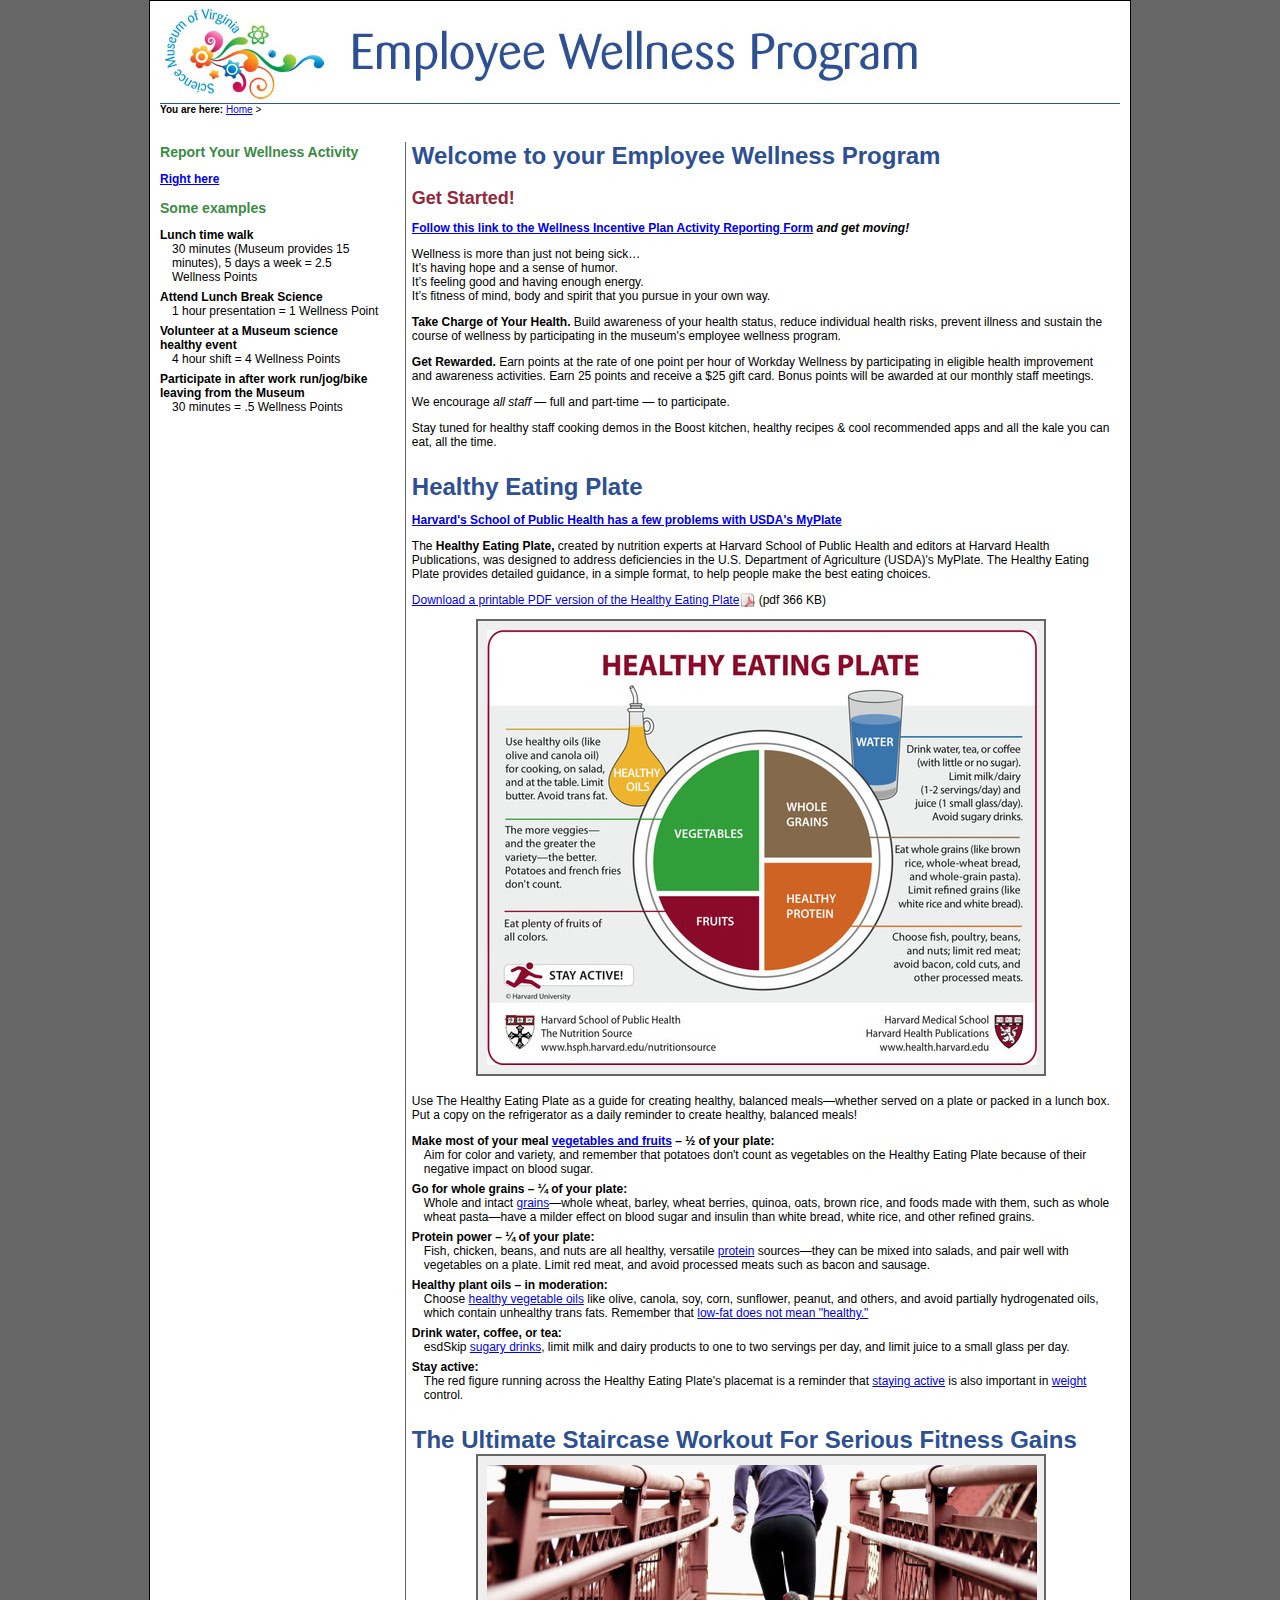
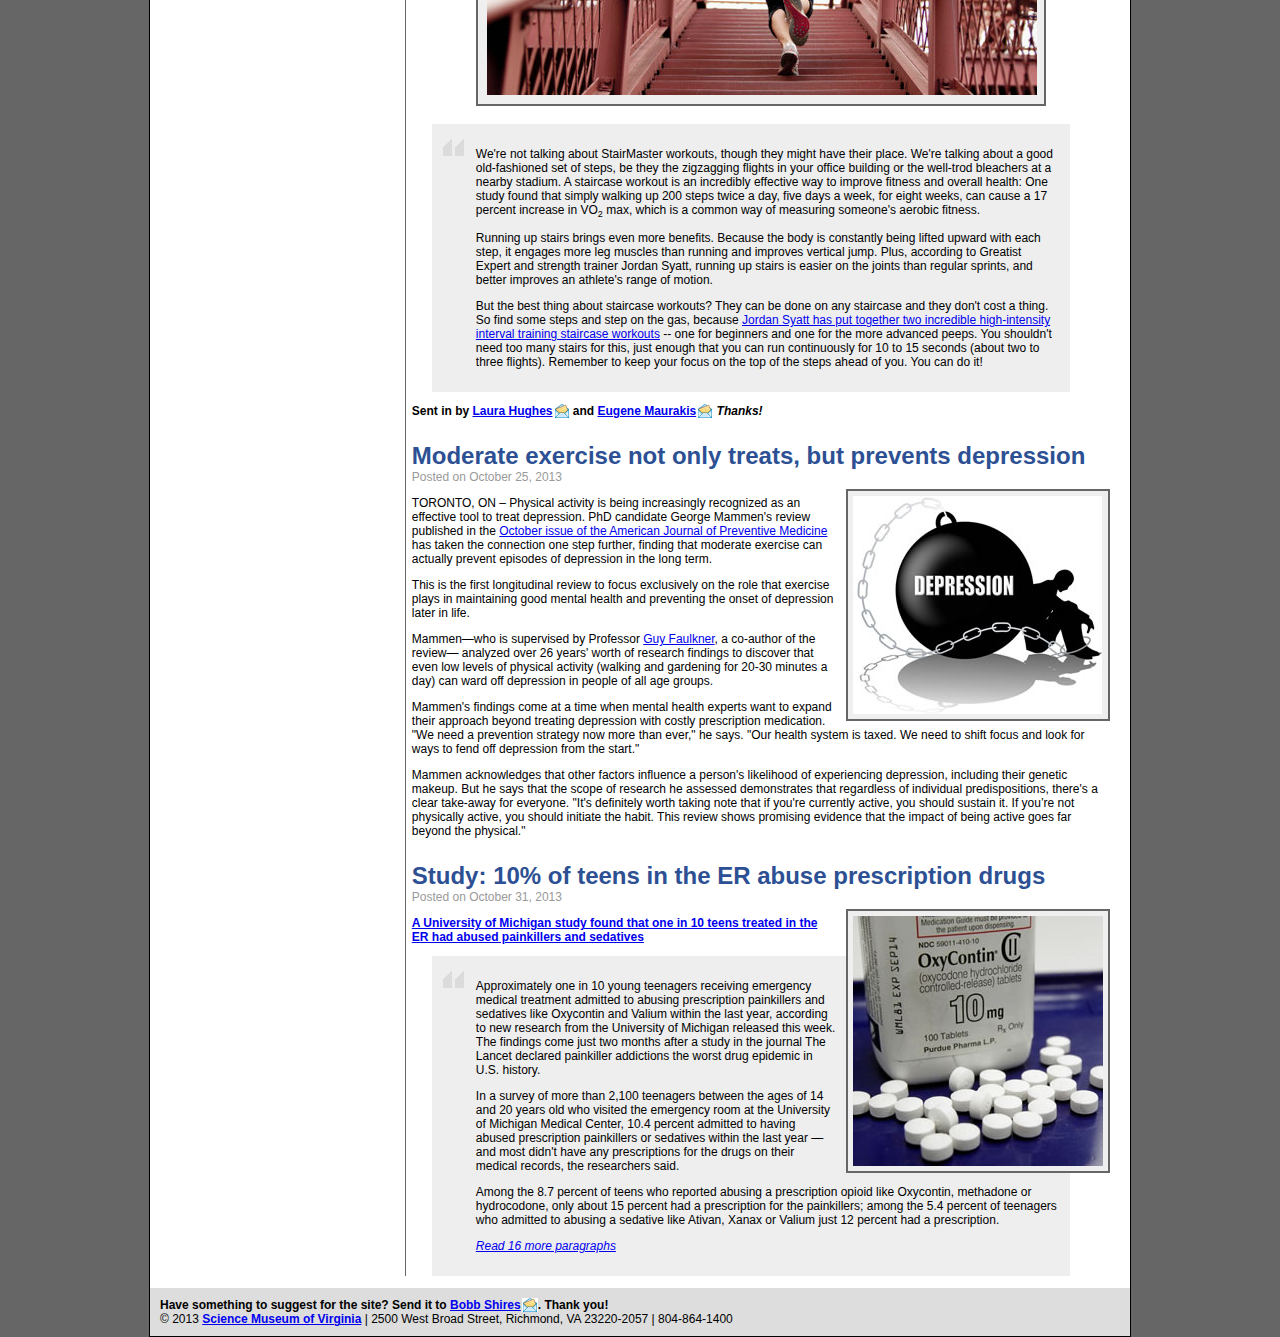
<file: index.html>
<!DOCTYPE html PUBLIC "-//W3C//DTD XHTML 1.0 Transitional//EN" "http://www.w3.org/TR/xhtml1/DTD/xhtml1-transitional.dtd">
<html xmlns="http://www.w3.org/1999/xhtml"><!-- InstanceBegin template="/Templates/2col.dwt" codeOutsideHTMLIsLocked="false" -->
<head>
<meta http-equiv="Content-Type" content="text/html; charset=iso-8859-1" />
<!-- InstanceBeginEditable name="doctitle" -->
<title>SMV Employee Wellness Program</title>
<!-- InstanceEndEditable -->
<link href="/style/twoColLiqLtHdr.css" rel="stylesheet" type="text/css" />
<link href="/style/style.css" rel="stylesheet" type="text/css" />
<!-- InstanceBeginEditable name="head" -->
<link rel="shortcut icon" href="/media/images/favicon.ico" />
<script type="text/javascript">
    function resetForms() {
        for (var i = 0; i < document.forms.length; i++ ) {
            document.forms[i].reset();
        }
    }
</script>
<!-- InstanceEndEditable -->
</head>

<body class="twoColLiqLtHdr">
<div id="container">
  <div id="header">
    <table width="100%" border="0" cellspacing="0" cellpadding="0" id="toptable">
      <tr>
        <td align="left"><img src="/images/header.jpg" width="960" height="100" /></td>
      </tr>
      <tr>
        <td id="crumbs" colspan="2"><strong>You are here:</strong>&nbsp;<a href="/">Home</a>&nbsp;&gt;&nbsp;<!-- InstanceBeginEditable name="crumbs" --><!-- InstanceEndEditable --></td>
      </tr>
    </table>
    <!-- end #header --></div>
  <div id="sidebar1"><!-- InstanceBeginEditable name="LH_sidebar" -->
    <h3>Report Your Wellness Activity</h3>
    <p><a href="/reportform.html"><strong>Right here</strong></a></p>
    <h3>Some examples</h3>
    <dl>
      <dt>Lunch time walk</dt>
      <dd>30 minutes (Museum provides 15 minutes), 5 days a week = 2.5 Wellness Points</dd>
      <dt>Attend Lunch Break Science</dt>
      <dd>1 hour presentation = 1 Wellness Point </dd>
      <dt>Volunteer at a Museum science healthy event</dt>
      <dd>4 hour shift = 4 Wellness Points</dd>
      <dt>Participate in after work run/jog/bike leaving from the Museum</dt>
      <dd>30 minutes = .5 Wellness Points</dd>
    </dl>
  <!-- InstanceEndEditable --> 
    <!-- end #sidebar1 --></div>
  <div id="mainContent"><!-- InstanceBeginEditable name="main_content" -->
  <h1>Welcome to your Employee Wellness Program</h1>
  <h2>Get Started!</h2>
  <p><strong><a href="/reportform.html">Follow this link to the Wellness Incentive Plan Activity Reporting Form</a><em> and get moving!</em></strong>  </p>
  <p>Wellness is more than just not being sick&hellip;<br />
    It&rsquo;s having hope and a sense of humor.<br />
    It&rsquo;s feeling good and having enough energy.<br />
    It&rsquo;s fitness of mind, body and spirit that you 
    pursue in your own way.</p>
  <p><strong>Take Charge of Your Health.</strong> Build awareness of your health status, reduce individual health risks, prevent illness and sustain the course of wellness by participating in the museum's employee wellness program.</p>
  <p><strong>Get Rewarded.</strong> Earn points at the rate of one point per hour of Workday Wellness by participating in eligible health improvement and awareness activities. Earn 25 points and receive a $25 gift card. Bonus points will be awarded at our monthly staff meetings. </p>
  <p>We encourage <em>all staff</em> &#8212; full and part-time &#8212; to participate.</p>
  <p>Stay tuned for healthy staff cooking demos in the Boost kitchen, healthy recipes &amp; cool recommended apps  and all the kale you can eat, all the time.</p>
  <h1>Healthy Eating Plate</h1>
  <p><strong><a href="http://www.hsph.harvard.edu/nutritionsource/healthy-eating-plate/">Harvard's School of Public Health has a few problems with  USDA's MyPlate</a></strong></p>
  <p>The <strong>Healthy Eating Plate,</strong> created by nutrition experts at Harvard School of Public Health and editors at Harvard Health Publications, was designed to address deficiencies in the U.S. Department of Agriculture (USDA)'s MyPlate. The Healthy Eating Plate provides detailed guidance, in a simple format, to help people make the best eating choices.</p>
  <p><a href="/images/healthy-eating-plate.pdf" class="pdf">Download a printable PDF version of the Healthy Eating Plate</a> (pdf 366 KB)</p>
  <div class="featureimg"><img src="/images/healthy-eating-plate_sm.jpg" alt="Healthy Eating Plate" width="550" height="435" /></div>
  <p>Use The Healthy Eating Plate as a guide for creating healthy, balanced meals&mdash;whether served on a plate or packed in a lunch box. Put a copy on the refrigerator as a daily reminder to create healthy, balanced meals!</p>
  <dl>
      <dt>Make most of your meal <a href="http://www.hsph.harvard.edu/nutritionsource/what-should-you-eat/vegetables-and-fruits/" target="_blank">vegetables and fruits</a> &ndash; &frac12; of your plate:</dt>
      <dd>Aim for color and variety, and remember that potatoes don't count as vegetables on the Healthy Eating Plate because of their negative impact on blood sugar.</dd>
      <dt>Go for whole grains &ndash; &frac14; of your plate:</dt>
      <dd>Whole and intact <a href="http://www.hsph.harvard.edu/nutritionsource/what-should-you-eat/health-gains-from-whole-grains/" target="_blank">grains</a>&mdash;whole wheat, barley, wheat berries, quinoa, oats, brown rice, and foods made with them, such as whole wheat pasta&mdash;have a milder effect on blood sugar and insulin than white bread, white rice, and other refined grains.</dd>
      <dt>Protein power &ndash; &frac14; of your plate:</dt>
      <dd>Fish, chicken, beans, and nuts are all healthy, versatile <a href="http://www.hsph.harvard.edu/nutritionsource/what-should-you-eat/protein/" target="_blank">protein</a> sources&mdash;they can be mixed into salads, and pair well with vegetables on a plate. Limit red meat, and avoid processed meats such as bacon and sausage.</dd>
      <dt>Healthy plant oils &ndash; in moderation:</dt>
      <dd>Choose <a href="http://www.hsph.harvard.edu/nutritionsource/what-should-you-eat/fats-and-cholesterol/" target="_blank">healthy vegetable oils</a> like olive, canola, soy, corn, sunflower, peanut, and others, and avoid partially hydrogenated oils, which contain unhealthy trans fats. Remember that <a href="http://www.hsph.harvard.edu/nutritionsource/2012/06/21/ask-the-expert-healthy-fats/" target="_blank">low-fat does not mean &quot;healthy.&quot;</a></dd>
      <dt>Drink water, coffee, or tea:</dt>
      <dd>esdSkip <a href="http://www.hsph.harvard.edu/nutritionsource/healthy-drinks/sugary-drinks/" target="_blank">sugary drinks</a>, limit milk and dairy products to one to two servings per day, and limit juice to a small glass per day.</dd>
      <dt>Stay active:</dt>
      <dd>The red figure running across the Healthy Eating Plate's placemat is a reminder that <a href="http://www.hsph.harvard.edu/nutritionsource/staying-active/" target="_blank">staying active</a> is also important in <a href="http://www.hsph.harvard.edu/nutritionsource/healthy-weight/" target="_blank">weight</a> control.</dd>
    </dl>
    
    
    
  <h1>The Ultimate Staircase Workout For Serious Fitness Gains</h1>
<div class="featureimg"><img src="/images/staircase-workout.jpg" width="550" height="230" /></div>
<blockquote>
<p>We're not talking about StairMaster workouts, though they might have their place. We're talking about a good old-fashioned set of steps, be they the zigzagging flights in your office building or the well-trod bleachers at a nearby stadium. A staircase workout is an incredibly effective way to improve fitness and overall health: One study found that simply walking up 200 steps twice a day, five days a week, for eight weeks, can cause a 17 percent increase in VO<sub>2</sub> max, which is a common way of measuring someone's aerobic fitness.</p>
<p>Running up stairs brings even more benefits. Because the body is constantly being lifted upward with each step, it engages more leg muscles than running and improves vertical jump. Plus, according to Greatist Expert and strength trainer Jordan Syatt, running up stairs is easier on the joints than regular sprints, and better improves an athlete's range of motion. </p>
<p>But the best thing about staircase workouts? They can be done on any staircase and they don't cost a thing. So find some steps and step on the gas, because <a href="http://www.huffingtonpost.com/2014/03/03/staircase-workout_n_4859828.html" target="_blank">Jordan Syatt has put together two incredible high-intensity interval training staircase workouts</a> -- one for beginners and one for the more advanced peeps. You shouldn't need too many stairs for this, just enough that you can run continuously for 10 to 15 seconds (about two to three flights). Remember to keep your focus on the top of the steps ahead of you. You can do it!</p>
</blockquote>
<p><strong>Sent in by <a href="mailto:lhughes@smv.org" class="mail">Laura Hughes</a> and <a href="mailto:maurakis@smv.org" class="mail">Eugene Maurakis</a> <em>Thanks!</em></strong></p>
<h1>Moderate exercise not only treats, but prevents depression</h1>
    <p class="byline">Posted on October 25, 2013</p>
  <div class="pullquoteNarrow">
  <img src="/images/depression_ball_and_chain.jpg" width="249" height="218" />
  </div>
    <p>TORONTO, ON &ndash; Physical activity is being increasingly recognized as an effective tool to treat depression. PhD candidate George Mammen's review published in the <a href="http://www.sciencedirect.com/science/article/pii/S0749379713004510">October issue of the American Journal of Preventive Medicine</a> has taken the connection one step further, finding that moderate exercise can actually prevent episodes of depression in the long term. </p>
    <p>This is the first longitudinal review to focus exclusively on the role that exercise plays in maintaining good mental health and preventing the onset of depression later in life. </p>
    <p>Mammen&mdash;who is supervised by Professor <a href="http://www.physical.utoronto.ca/FacultyAndResearch/Meet_the_Faculty/Faulkner.aspx">Guy Faulkner</a>, a co-author of the review&mdash; analyzed over 26 years' worth of research findings to discover that even low levels of physical activity (walking and gardening for 20-30 minutes a day) can ward off depression in people of all age groups. </p>
    <p>Mammen's findings come at a time when mental health experts want to expand their approach beyond treating depression with costly prescription medication. &quot;We need a prevention strategy now more than ever,&quot; he says. &quot;Our health system is taxed. We need to shift focus and look for ways to fend off depression from the start.&quot;</p>
    <p>Mammen acknowledges that other factors influence a person's likelihood of experiencing depression, including their genetic makeup. But he says that the scope of research he assessed demonstrates that regardless of individual predispositions, there's a clear take-away for everyone. &quot;It's definitely worth taking note that if you're currently active, you should sustain it.  If you&rsquo;re not physically active, you should initiate the habit. This review shows promising evidence that the impact of being active goes far beyond the physical.&quot;
    <h1>Study: 10% of teens in the ER abuse prescription drugs</h1>
    <p class="byline">Posted on October 31, 2013</p>
    <div class="pullquoteNarrow"> <img src="/images/teen_drug_abuse.jpg" alt="Teen drug abuse" width="250" height="250" /> </div>
    <p><strong><a href="http://america.aljazeera.com/articles/2013/10/30/10-percent-of-teensabusepainkillersandsedativesstudysays.html">A University of Michigan study found that one in 10 teens treated in the ER had abused painkillers and sedatives</a></strong></p>
<blockquote>
    <p>Approximately one in 10 young teenagers receiving emergency medical treatment admitted to abusing prescription painkillers and sedatives like Oxycontin and Valium within the last year, according to new research from the University of Michigan released this week. The findings come just two months after a study in the journal The Lancet declared painkiller addictions the worst drug epidemic in U.S. history.</p>
    <p>In a survey of more than 2,100 teenagers between the ages of 14 and 20 years old who visited the emergency room at the University of Michigan Medical Center, 10.4 percent admitted to having abused prescription painkillers or sedatives within the last year &mdash; and most didn't have any prescriptions for the drugs on their medical records, the researchers said.</p>
    <p>Among the 8.7 percent of teens who reported abusing a prescription opioid like Oxycontin, methadone or hydrocodone, only about 15 percent had a prescription for the painkillers; among the 5.4 percent of teenagers who admitted to abusing a sedative like Ativan, Xanax or Valium just 12 percent had a prescription.</p>
    <p><em><a href="http://america.aljazeera.com/articles/2013/10/30/10-percent-of-teensabusepainkillersandsedativesstudysays.html">Read 16 more paragraphs</a></em></p>
    </p>
    </blockquote>
  <!-- InstanceEndEditable --> 
    <!-- end #mainContent --></div>
  <!-- This clearing element should immediately follow the #mainContent div in order to force the #container div to contain all child floats --><br class="clearfloat" />
  <div id="footer">
    <p><b>Have something to suggest for the site? Send it to <a href="mailto:bshires@smv.org" class="mail">Bobb Shires</a>. Thank you!</b><br />
      &copy;&nbsp;2013 <strong><a href="http://www.smv.org/">Science&nbsp;Museum&nbsp;of&nbsp;Virginia</a></strong> | 2500 West Broad Street, Richmond, VA 23220-2057 | 804-864-1400</p>
    <!-- end #footer --></div>
  <!-- end #container --></div>
</body>
<!-- InstanceEnd --></html>
</file>
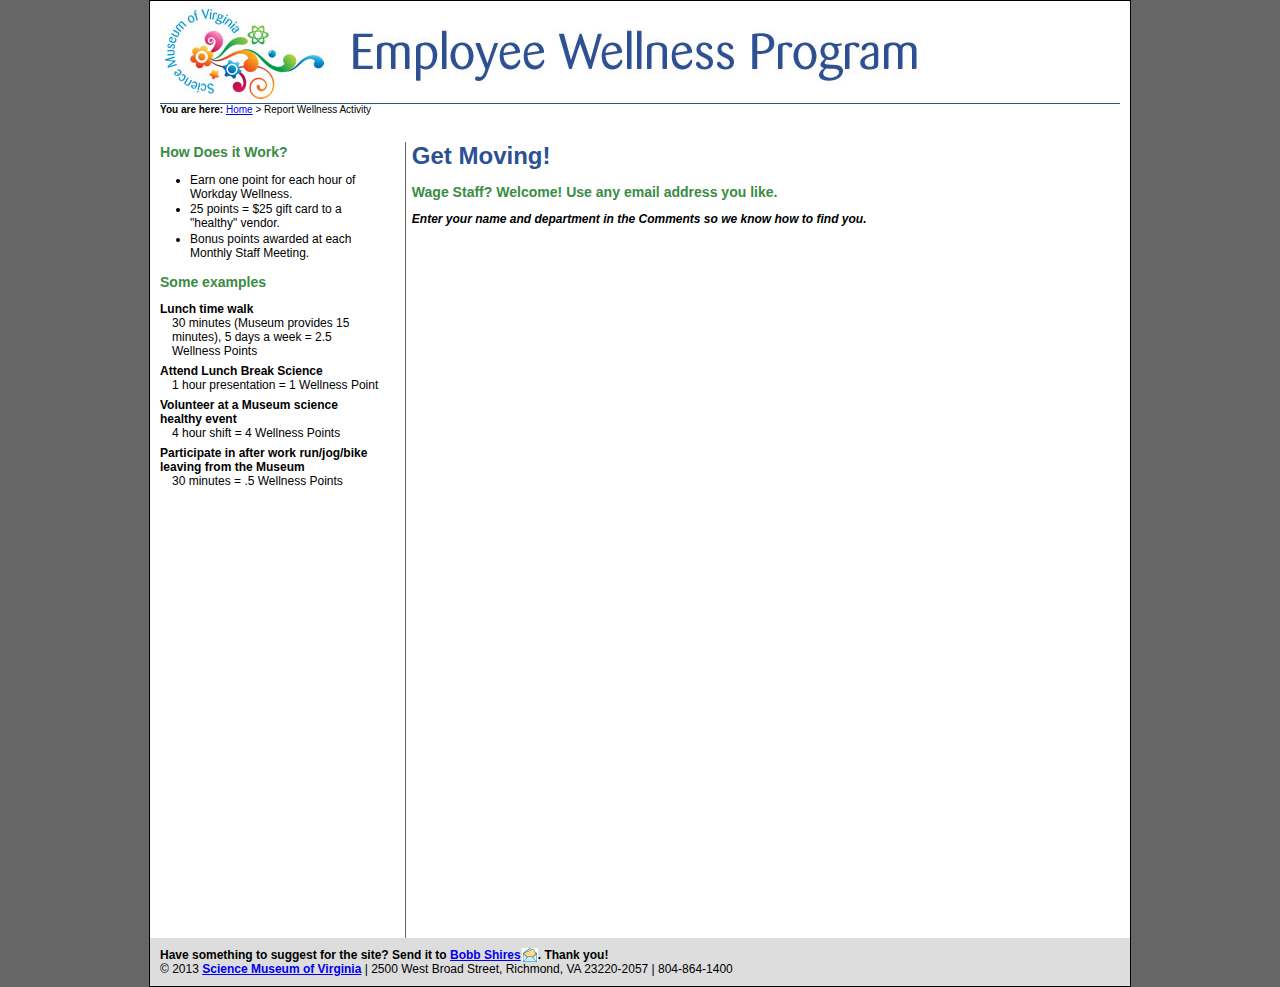
<file: reportform.html>
<!DOCTYPE html PUBLIC "-//W3C//DTD XHTML 1.0 Transitional//EN" "http://www.w3.org/TR/xhtml1/DTD/xhtml1-transitional.dtd">
<html xmlns="http://www.w3.org/1999/xhtml"><!-- InstanceBegin template="/Templates/2col.dwt" codeOutsideHTMLIsLocked="false" -->
<head>
<meta http-equiv="Content-Type" content="text/html; charset=iso-8859-1" />
<!-- InstanceBeginEditable name="doctitle" -->
<title>Report Wellness Activity</title>
<!-- InstanceEndEditable -->
<link href="/style/twoColLiqLtHdr.css" rel="stylesheet" type="text/css" />
<link href="/style/style.css" rel="stylesheet" type="text/css" />
<!-- InstanceBeginEditable name="head" -->
<!-- InstanceEndEditable -->
</head>

<body class="twoColLiqLtHdr">
<div id="container">
  <div id="header">
    <table width="100%" border="0" cellspacing="0" cellpadding="0" id="toptable">
      <tr>
        <td align="left"><img src="/images/header.jpg" width="960" height="100" /></td>
      </tr>
      <tr>
        <td id="crumbs" colspan="2"><strong>You are here:</strong>&nbsp;<a href="/">Home</a>&nbsp;&gt;&nbsp;<!-- InstanceBeginEditable name="crumbs" -->Report Wellness Activity<!-- InstanceEndEditable --></td>
      </tr>
    </table>
    <!-- end #header --></div>
  <div id="sidebar1"><!-- InstanceBeginEditable name="LH_sidebar" -->
    <h3>How Does it  Work?</h3>
    <ul>
      <li>Earn one point for each hour of Workday Wellness.</li>
      <li>25 points = $25 gift card to a &quot;healthy&quot; vendor.</li>
      <li>Bonus points awarded at each Monthly Staff Meeting.</li>
    </ul>
    <h3>Some examples</h3>
    <dl>
      <dt>Lunch time walk</dt>
      <dd>30 minutes (Museum provides 15 minutes), 5 days a week = 2.5 Wellness Points</dd>
      <dt>Attend Lunch Break Science</dt>
      <dd>1 hour presentation = 1 Wellness Point </dd>
      <dt>Volunteer at a Museum science healthy event</dt>
      <dd>4 hour shift = 4 Wellness Points</dd>
      <dt>Participate in after work run/jog/bike leaving from the Museum</dt>
      <dd>30 minutes = .5 Wellness Points    </dd>
      </dl>
    <!-- InstanceEndEditable --> 
    <!-- end #sidebar1 --></div>
  <div id="mainContent"><!-- InstanceBeginEditable name="main_content" -->
    <h1>Get Moving!</h1>
    <h3>Wage Staff? Welcome! Use any email address you like. </h3>
    <p>      <em><strong>Enter your name and department in the Comments so we know how to find you.</strong></em><strong></strong></p>
    <iframe src="https://docs.google.com/forms/d/1lagW-qbLHuxmaMxhnCji7IP3kQcTLcF8mKxnUvNJvs8/viewform?embedded=true" width="720" height="700" frameborder="0" marginheight="0" marginwidth="0">Loading...</iframe>
    <!-- InstanceEndEditable --> 
    <!-- end #mainContent --></div>
  <!-- This clearing element should immediately follow the #mainContent div in order to force the #container div to contain all child floats --><br class="clearfloat" />
  <div id="footer">
    <p><b>Have something to suggest for the site? Send it to <a href="mailto:bshires@smv.org" class="mail">Bobb Shires</a>. Thank you!</b><br />
      &copy;&nbsp;2013 <strong><a href="http://www.smv.org/">Science&nbsp;Museum&nbsp;of&nbsp;Virginia</a></strong> | 2500 West Broad Street, Richmond, VA 23220-2057 | 804-864-1400</p>
    <!-- end #footer --></div>
  <!-- end #container --></div>
</body>
<!-- InstanceEnd --></html>
</file>
<file: style/twoColLiqLtHdr.css>
body  {
	font: 100% Verdana, Arial, Helvetica, sans-serif;
	background: #666666;
	margin: 0; /* it's good practice to zero the margin and padding of the body element to account for differing browser defaults */
	padding: 0;
	text-align: center; /* this centers the container in IE 5* browsers. The text is then set to the left aligned default in the #container selector */
	color: #000000;
}
.twoColLiqLtHdr #container {
	width: 980px;
	background: #FFFFFF;
	margin: 0 auto; /* the auto margins (in conjunction with a width) center the page */
	border: 1px solid #000000;
	text-align: left; /* this overrides the text-align: center on the body element. */
}
.twoColLiqLtHdr #header {
	background: #FFFFFF;
	padding: 3px 10px 3px 10px;
}

.twoColLiqLtHdr #header h1 {
	margin: 0; /* zeroing the margin of the last element in the #header div will avoid margin collapse - an unexplainable space between divs. If the div has a border around it, this is not necessary as that also avoids the margin collapse */
	padding: 0; /* using padding instead of margin will allow you to keep the element away from the edges of the div */
}

/* Tips for sidebar1:
1. since we are working in percentages, it's best not to use padding on the sidebar. It will be added to the width for standards compliant browsers creating an unknown actual width.
2. Space between the side of the div and the elements within it can be created by placing a left and right margin on those elements as seen in the ".twoColLiqLtHdr #sidebar1 p" rule.
3. Since Explorer calculates widths after the parent element is rendered, you may occasionally run into unexplained bugs with percentage-based columns. If you need more predictable results, you may choose to change to pixel sized columns.
*/
.twoColLiqLtHdr  #sidebar1 {
	float: left;
	width: 240px;
	background: #FFFFFF;
	margin: 0 5px 0 0;
	padding: 1em 5px 1em 0;
}
.twoColLiqLtHdr #sidebar1 h3, .twoColLiqLtHdr #sidebar1 p {
	margin-left: 10px; /* the left and right margin should be given to every element that will be placed in the side columns */
	margin-right: 10px;
}

/* Tips for mainContent:
1. the space between the mainContent and sidebar1 is created with the left margin on the mainContent div.  No matter how much content the sidebar1 div contains, the column space will remain. You can remove this left margin if you want the #mainContent div's text to fill the #sidebar1 space when the content in #sidebar1 ends.
2. to avoid float drop at a supported minimum 800 x 600 resolution, elements within the mainContent div should be 430px or smaller (this includes images).
3. in the Internet Explorer Conditional Comment below, the zoom property is used to give the mainContent "hasLayout." This avoids several IE-specific bugs.
*/
.twoColLiqLtHdr #mainContent {
	margin-top: 0;
	margin-right: 20px;
	margin-bottom: 0;
	margin-left: 26%;
	border-left-width: 1px;
	border-left-style: solid;
	border-left-color: #666;
	padding-left: 6px;
}
.twoColLiqLtHdr #footer {
	padding: 0 10px; /* this padding matches the left alignment of the elements in the divs that appear above it. */
	background:#DDDDDD;
}
.twoColLiqLtHdr #footer p {
	margin: 0; /* zeroing the margins of the first element in the footer will avoid the possibility of margin collapse - a space between divs */
	padding: 10px 0; /* padding on this element will create space, just as the the margin would have, without the margin collapse issue */
}

/* Miscellaneous classes for reuse */
.fltrt { /* this class can be used to float an element right in your page. The floated element must precede the element it should be next to on the page. */
	float: right;
	margin-left: 8px;
}
.fltlft { /* this class can be used to float an element left in your page */
	float: left;
	margin-right: 8px;
}
.clearfloat { /* this class should be placed on a div or break element and should be the final element before the close of a container that should fully contain a float */
	clear:both;
    height:0;
    font-size: 1px;
    line-height: 0px;
}
</file>
<file: style/style.css>
@charset "UTF-8";
/* CSS Document */

body {
	font-family: Verdana, Helvetica, Arial, sans-serif;
	font-size: 12px;
}
h1, h2, h3, h4, h5, h6 {
	font-family: Helvetica, Arial, sans-serif;
	font-weight: bold;
	margin: 1.0em 0px 0px 0px;
	padding: 0px;
}
h1 {
	font-size: 2em;
	color: #2c5093;
}
h2 {
	font-size: 1.5em;
	color: #95273C;
}
h3 {
	font-size: 1.17em;
	color: rgb(58,140,68);
}
h4 {
	font-size: 1em;
	color: #95273C;
}
h5 {
	font-size: .83em;
	font-weight: bold;
	color: #95273C;
}
h6 {
	font-size: .67em;
	font-weight: bold;
	color: #000000;
}
dt {
	font-weight: bold;
}
dd {
	margin-bottom: 0.5em;
	margin-left: 1em;
}
sup {
	font-family: Helvetica, Arial, sans-serif;
	font-size: xx-small;
	vertical-align: super;
}
sub {
	font-family: Helvetica, Arial, sans-serif;
	font-size: xx-small;
	vertical-align: sub;
}
legend {
	color: #990000;
}
#container #mainContent blockquote {
	background-color: #EEE;
	color: #000;
	overflow: visible;
	padding: 11px 11px 11px 44px;
	background-image: url(/images/blockquotegray.png);
	background-repeat: no-repeat;
	margin-top: 1em;
	margin-bottom: 1em;
	margin-left: 20px;
}
#container #mainContent blockquote blockquote {
	border-left-width: 2px;
	border-left-style: solid;
	border-left-color: #2C5093;
	background-image: none;
	font-style: italic;
	padding-left: 0.5em;
	margin-left: 1.5em;
	margin-right: 3em;
	margin-top: 0px;
	padding-top: 0px;
	padding-bottom: 0px;
	margin-bottom: 0px;
	color: #333;
}
.pullquoteNarrow {
	width: 260px;
	float: right;
	background-color: #efefef;
	border: solid #666666 2px;
	margin: 5px 0px 5px 10px;
	padding: 0px;
}
.pullquoteNarrow img {
	text-align:center;
	padding: 5px;
}
.pullquoteNarrow p {
	font-family: Tahoma, Geneva, sans-serif;
	font-style: italic;
	margin-top: 0px;
	margin-right: 5px;
	margin-bottom: 10px;
	margin-left: 5px;
	padding-top: 7px;
	padding-right: 5px;
	padding-bottom: 7px;
	padding-left: 7px;
	background-color: #FFF;
	color: #333;
}
.pullquoteNarrow p em {
	font-style: normal;
}
/* --- */
.pullquoteWide {
	width: 410px;
	float: right;
	background-color: #efefef;
	border: solid #666666 2px;
	margin: 5px 0px 5px 10px;
	padding: 0px;
}
.pullquoteWide img {
	text-align:center;
	padding: 5px;
}
.pullquoteWide p {
	font-family: Tahoma, Geneva, sans-serif;
	font-style: italic;
	margin-top: 0px;
	margin-right: 5px;
	margin-bottom: 10px;
	margin-left: 5px;
	padding-top: 7px;
	padding-right: 5px;
	padding-bottom: 7px;
	padding-left: 7px;
	background-color: #FFF;
	color: #333;
}
.pullquoteWide p em {
	font-style: normal;
}

.twoColLiqLtHdr #container #mainContent .featureimg {
	width:558px;
	margin-left:auto;
	margin-right:auto;
	margin-bottom: 1.5em;
	border: solid #666666 2px;
	padding: 4px;
	background-color: #efefef;
}
.twoColLiqLtHdr #container #mainContent .featureimg img {
	text-align:center;
	padding: 5px;
}
.twoColLiqLtHdr #container #mainContent .featureimg p {
	font-style: italic;
	margin-top: 0px;
	margin-right: 5px;
	margin-bottom: 10px;
	margin-left: 5px;
	display:block;
	font-family: Tahoma, Geneva, sans-serif;
	color: #333;
	background-color: #FFF;
	padding: 3px;
}

#container #header #toptable #crumbs {
	font-family: Tahoma, Verdana, Helvetica, Arial, sans-serif;
	font-size: smaller;
}

a.external {
	background-color: transparent;
	background-image: url(/images/external.gif);
	background-repeat: no-repeat;
	background-attachment: scroll;
	background-position: right center;
	padding-right: 13px;
}
a.pdf {
	background-color: transparent;
	background-image: url(/images/acrobat.gif);
	background-repeat: no-repeat;
	background-attachment: scroll;
	background-position: right center;
	padding-right: 16px;
}
a.mail {
	background-color: transparent;
	background-image: url(/images/email.gif);
	background-repeat: no-repeat;
	background-attachment: scroll;
	background-position: right center;
	padding-right: 17px;
}
form label {
	display: block;
}
#container #sidebar1 li {
	padding-top: 0.1em;
	padding-bottom: 0em;
}
#container #mainContent table tr th {
	background-color: #efefef;
	text-align: center;
}
.thrColLiqHdr #container #mainContent ul li {
	margin-top: 0.3em;
}
.code {
	font-family:"Courier New", Courier, monospace;
	margin-left: 2em;
	margin-right: 2em;
}
#container #mainContent #staffstories img {
	border: 1px solid #CCC;
	padding: 4px;
	margin-top: 0px;
	margin-right: 0px;
	margin-bottom: 4px;
	margin-left: 4px;
}
/* These are here mostly for the Guest Ops pages left-side menu thing */
#container #sidebar1 dl {
	margin-left: 10px;
	margin-right: 10px;
}
#container #sidebar1 dl dd p {
	margin: 0;
	padding: 0;
}
.strikethru {
	text-decoration: line-through;
}

/*
Moved from page-specific styles that used to be on index.html
*/
#container #mainContent .inspiration {
	font-family: Georgia, Times, "Times New Roman", serif;
	background-color: #CCCCCC;
	line-height: 1.5;
	font-size: 110%;
	display: block;
	height: auto;
	width: auto;
	border: 1px solid #000000;
	margin-bottom: 1.5em;
	margin-top: 1em;
	padding-top: 0em;
	padding-right: 3em;
	padding-bottom: 0em;
	padding-left: 3em;
}
#container #mainContent .inspiration .quotation {
	font-style: normal;
	padding-top: 1em;
	margin-top: 0px;
	margin-bottom: 0em;
	padding-bottom: 0px;
}
#container #mainContent .inspiration .quotation p {
	margin: 0px;
	padding: 0px 0px 0.4em 0px;
}
#container #mainContent .inspiration .person {
	text-align: right;
	font-style: italic;
	margin-top: -0.5em;
	margin-bottom: 0px;
	padding-top: 0em;
	padding-left: 0px;
	margin-right: 0px;
	margin-left: 0px;
	padding-right: 0px;
	padding-bottom: 0px;
	line-height: 1;
}
#container #sidebar1 #weather {
	margin-top: 1em;
	margin-bottom: 1em;
	margin-right: auto;
	margin-left: auto;
	width: 180px;
}
#container #sidebar1 #main_menu p {
	padding-bottom: 0;
	margin-bottom: 0.6em;
	padding-top: 0;
	margin-top: 0.3em;
}
#container #sidebar1 .cell {
	margin-top: 20px;
	margin-bottom: 20px;
	border: 1px solid #c3c3c3;
}
#container #sidebar1 .cell h3 {
	background-color:#F7EFD6;
	padding: 10px;
	margin: 0;
	border-bottom-color:#c3c3c3;
	border-bottom-style:solid;
	border-bottom-width:1px;
}
#container #sidebar1 .cell .contents {
	padding: 10px;
}
#container #sidebar1 .cell .contents p {
	margin-top: 0px;
	margin-left: 0px;
	margin-right: 0px;
	margin-bottom: 5px;
	padding: 0px;
}

#container #mainContent .byline {
	color: #999;
	margin: 0px;
	padding: 0px;
}
</file>
